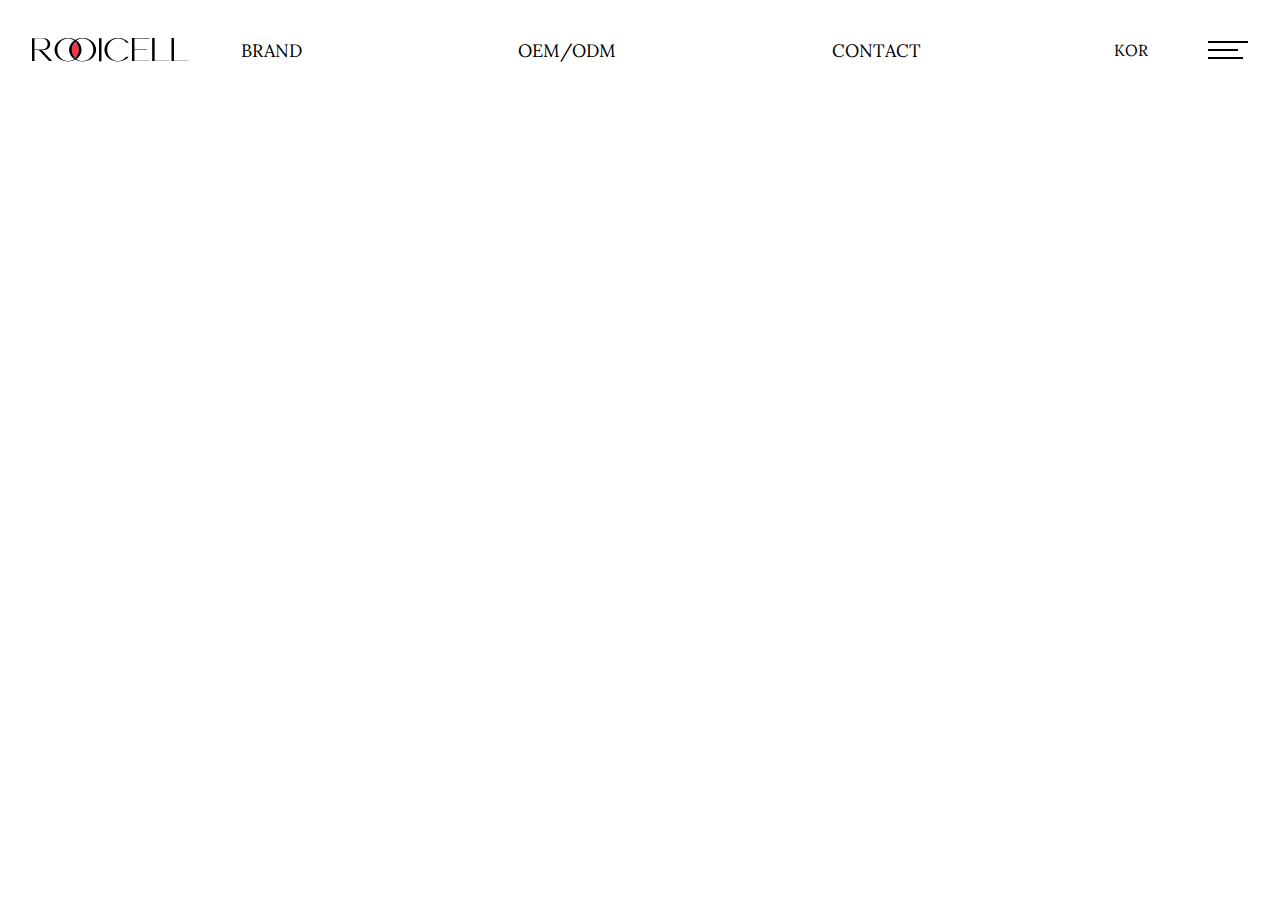
<file: html/brand.html>
<!DOCTYPE html>
<html lang="en">
  <head>
    <meta charset="UTF-8" />
    <meta http-equiv="X-UA-Compatible" content="IE=edge" />
    <meta name="viewport" content="width=device-width, initial-scale=1.0" />
    <title>brand</title>
    <link rel="stylesheet" href="/css/brand.css" />
  </head>
  <body>
    <header>
      <nav>
        <h1>
          <svg
            class="svg_logo"
            version="1.1"
            xmlns="http://www.w3.org/2000/svg"
            xmlns:xlink="http://www.w3.org/1999/xlink"
            x="0px"
            y="0px"
            width="156.45px"
            height="23.424px"
            viewBox="0 0 156.45 23.424"
            enable-background="new 0 0 156.45 23.424"
            xml:space="preserve"
          >
            <g>
              <g>
                <path
                  fill="#FB3449"
                  d="M43.319,3.463c2.131,2.061,3.466,5.014,3.466,8.296c0,3.279-1.335,6.234-3.466,8.295
                            c-2.13-2.061-3.465-5.016-3.465-8.295C39.854,8.477,41.188,5.523,43.319,3.463z"
                ></path>
                <g>
                  <path
                    class="txt"
                    fill="#000"
                    d="M12.375,11.96c2.026,0,4.569-1.544,5.394-3.567c0.619-1.518,0.619-3.104,0.001-4.621
                                c-0.823-2.025-3.367-3.57-5.395-3.57H0v0.115v0.086v11.155v0.403v11.154h2.473V11.96h3.168c0.781,0,1.529,0.338,2.082,0.941
                                l9.346,10.213h3.05L9.911,11.96H12.375z M2.473,11.557V0.604h7.838c2.338,0,4.557,1.58,5.168,4.046
                                c0.235,0.949,0.235,1.913,0,2.861c-0.611,2.466-2.83,4.046-5.168,4.046H2.473z"
                  ></path>
                  <path
                    class="txt"
                    fill="#000"
                    d="M61.818,5.236c-0.487-0.621-1.041-1.199-1.654-1.727
                                c-0.307-0.264-0.627-0.516-0.961-0.753C58.534,2.281,57.812,1.86,57.045,1.5c-1.919-0.898-4.117-1.408-6.454-1.408
                                c-2.336,0-4.535,0.51-6.454,1.408c-0.281,0.132-0.549,0.281-0.818,0.428c-0.268-0.147-0.537-0.296-0.818-0.428
                                c-1.918-0.898-4.117-1.408-6.454-1.408c-2.336,0-4.535,0.51-6.454,1.408c-0.767,0.359-1.49,0.781-2.158,1.256
                                c-0.334,0.238-0.656,0.489-0.962,0.753c-0.613,0.527-1.167,1.105-1.653,1.727c-0.487,0.62-0.906,1.283-1.248,1.981
                                c-0.686,1.396-1.064,2.93-1.064,4.541v0.001c0,1.61,0.379,3.145,1.064,4.54c0.342,0.698,0.761,1.361,1.248,1.981
                                c0.487,0.621,1.041,1.199,1.653,1.727c0.306,0.264,0.627,0.516,0.962,0.754c0.668,0.475,1.391,0.896,2.158,1.255
                                c1.918,0.897,4.117,1.408,6.454,1.408c2.337,0,4.535-0.511,6.454-1.408c0.281-0.132,0.55-0.28,0.818-0.428
                                c0.269,0.147,0.537,0.296,0.818,0.428c1.918,0.897,4.117,1.408,6.454,1.408c2.337,0,4.535-0.511,6.454-1.408
                                c0.767-0.358,1.489-0.78,2.158-1.255c0.334-0.238,0.655-0.49,0.961-0.754c0.613-0.527,1.167-1.105,1.654-1.727
                                c0.486-0.62,0.905-1.283,1.248-1.981c0.686-1.396,1.064-2.93,1.064-4.54v-0.001c0-1.61-0.378-3.145-1.064-4.541
                                C62.723,6.52,62.305,5.856,61.818,5.236z M37.148,22.974c-0.364,0.026-0.729,0.048-1.101,0.048s-0.736-0.021-1.1-0.048
                                c-5.414-0.578-9.637-5.379-9.637-11.215c0-5.837,4.223-10.637,9.635-11.216c0.364-0.026,0.73-0.048,1.102-0.048
                                c0.373,0,0.738,0.021,1.103,0.048c1.895,0.203,3.637,0.932,5.11,2.033c-0.093,0.063-0.191,0.117-0.282,0.181
                                c-0.334,0.238-0.655,0.489-0.961,0.753c-0.612,0.527-1.167,1.105-1.653,1.727c-0.487,0.62-0.906,1.283-1.248,1.981
                                c-0.686,1.396-1.064,2.93-1.064,4.541v0.001c0,1.61,0.379,3.145,1.064,4.54c0.342,0.698,0.761,1.361,1.248,1.981
                                c0.486,0.621,1.041,1.199,1.653,1.727c0.306,0.264,0.627,0.516,0.961,0.754c0.09,0.063,0.189,0.118,0.282,0.181
                                C40.787,22.042,39.043,22.771,37.148,22.974z M43.319,20.054c-2.13-2.061-3.465-5.016-3.465-8.295
                                c0-3.282,1.335-6.235,3.465-8.296c2.131,2.061,3.466,5.014,3.466,8.296C46.785,15.038,45.45,17.993,43.319,20.054z
                                 M51.691,22.974c-0.364,0.026-0.729,0.048-1.101,0.048c-0.371,0-0.737-0.021-1.1-0.048c-1.896-0.202-3.639-0.932-5.113-2.032
                                c0.092-0.063,0.191-0.118,0.282-0.181c0.334-0.238,0.655-0.49,0.961-0.754c0.613-0.527,1.167-1.105,1.654-1.727
                                c0.486-0.62,0.905-1.283,1.248-1.981c0.686-1.396,1.064-2.93,1.064-4.54v-0.001c0-1.61-0.379-3.145-1.064-4.541
                                c-0.342-0.698-0.761-1.361-1.248-1.981c-0.487-0.621-1.041-1.199-1.654-1.727c-0.306-0.264-0.627-0.516-0.961-0.753
                                c-0.09-0.064-0.189-0.119-0.282-0.181c1.473-1.101,3.216-1.83,5.111-2.033c0.364-0.026,0.73-0.048,1.102-0.048
                                c0.372,0,0.738,0.021,1.103,0.048c5.412,0.58,9.635,5.379,9.635,11.216C61.328,17.595,57.104,22.396,51.691,22.974z"
                  ></path>
                  <polygon
                    class="txt"
                    fill="#000"
                    points="99.97,0.402 99.971,0.402 99.971,11.356 99.97,11.356 99.97,11.758 
                                99.971,11.758 99.971,22.712 99.97,22.712 99.97,23.114 117.783,23.114 117.783,22.712 102.444,22.712 102.444,11.758 
                                115.127,11.758 115.127,11.356 102.444,11.356 102.444,0.402 117.783,0.402 117.783,0 99.97,0 			"
                  ></polygon>
                  <rect
                    class="txt"
                    x="67.031"
                    y="0.201"
                    fill="#000"
                    width="2.473"
                    height="23.115"
                  ></rect>
                  <polygon
                    class="txt"
                    fill="#000"
                    points="122.646,0 120.172,0 120.172,22.712 120.172,22.712 120.172,23.114 
                                137.116,23.114 137.116,22.712 122.646,22.712 			"
                  ></polygon>
                  <polygon
                    class="txt"
                    fill="#000"
                    points="141.978,22.712 141.978,0 139.506,0 139.506,22.712 139.506,22.712 
                                139.506,23.114 156.45,23.114 156.45,22.712 			"
                  ></polygon>
                  <path
                    class="txt"
                    fill="#000"
                    d="M84.84,0.542c0.365-0.026,0.73-0.048,1.102-0.048c0.373,0,0.739,0.021,1.104,0.048
                                c2.917,0.313,5.48,1.858,7.232,4.125h2.398c-0.361-0.405-0.742-0.797-1.159-1.157c-0.308-0.264-0.628-0.516-0.962-0.753
                                c-0.67-0.475-1.391-0.896-2.158-1.256c-1.919-0.898-4.117-1.408-6.455-1.408c-2.336,0-4.534,0.51-6.452,1.408
                                C78.721,1.86,78,2.281,77.331,2.756c-0.334,0.238-0.655,0.489-0.961,0.753c-0.613,0.527-1.167,1.105-1.654,1.727
                                c-0.486,0.62-0.905,1.283-1.248,1.981c-0.685,1.396-1.064,2.93-1.064,4.541v0.001c0,1.61,0.379,3.145,1.064,4.54
                                c0.343,0.698,0.762,1.361,1.248,1.981c0.487,0.621,1.041,1.199,1.654,1.727c0.306,0.264,0.627,0.516,0.961,0.754
                                c0.669,0.475,1.391,0.896,2.159,1.255c1.918,0.897,4.116,1.408,6.452,1.408c2.338,0,4.536-0.511,6.455-1.408
                                c0.768-0.358,1.488-0.78,2.158-1.255c0.334-0.238,0.654-0.49,0.962-0.754c0.417-0.361,0.798-0.753,1.159-1.158h-2.398
                                c-1.752,2.268-4.316,3.813-7.234,4.125c-0.363,0.026-0.729,0.048-1.102,0.048c-0.37,0-0.736-0.021-1.1-0.048
                                c-5.412-0.578-9.637-5.379-9.637-11.215C75.206,5.922,79.428,1.122,84.84,0.542z"
                  ></path>
                </g>
              </g>
            </g>
          </svg>
        </h1>

        <div class="menu">
          <ul>
            <li><a href="#">BRAND</a></li>
            <li><a href="#">OEM/ODM</a></li>
            <li><a href="#">CONTACT</a></li>
          </ul>
        </div>

        <div class="icon">
          <p>KOR</p>
          <div class="lines">
            <span></span>
            <span></span>
            <span></span>
          </div>
        </div>
      </nav>
    </header>
  </body>
</html>
</file>
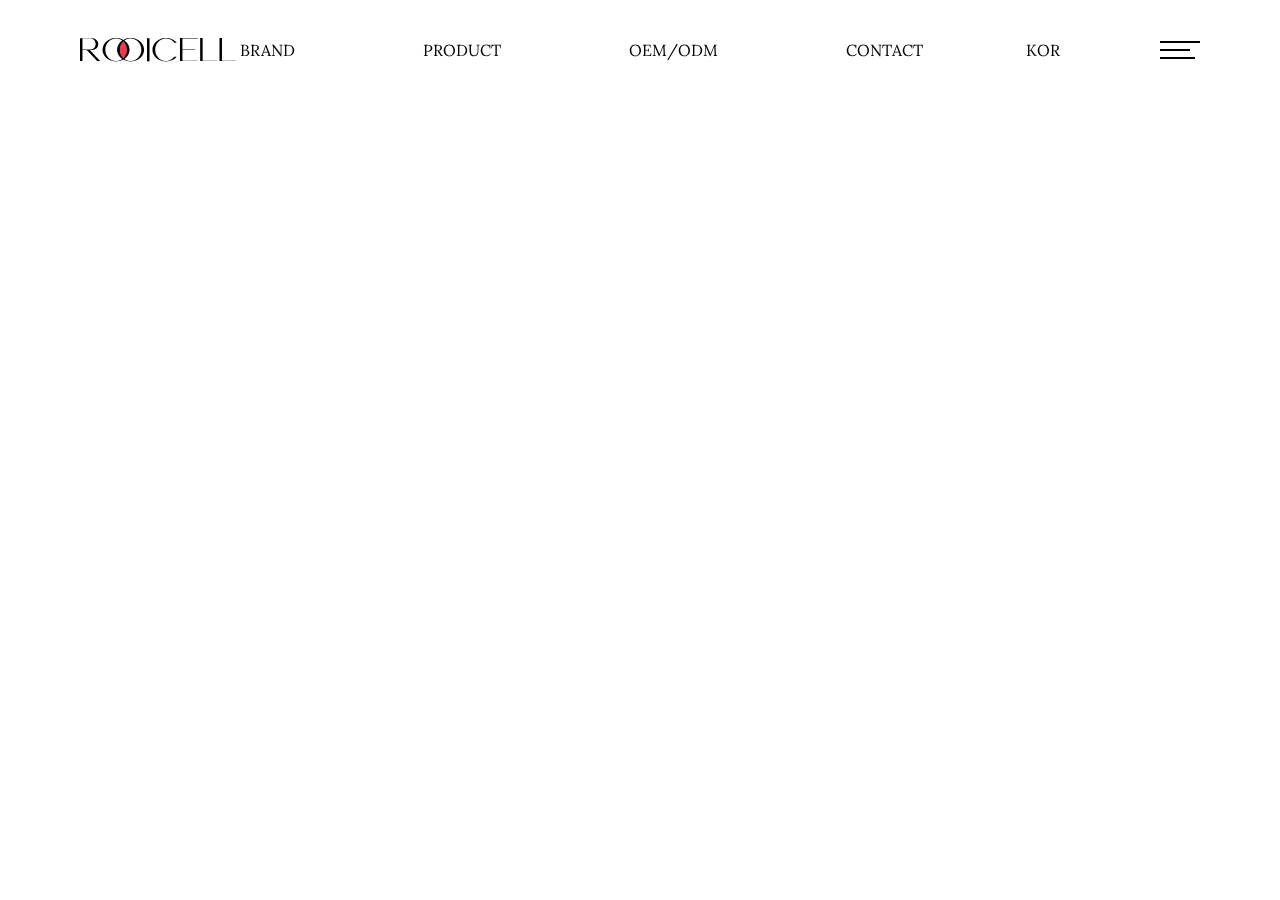
<file: html/common.html>
<!DOCTYPE html>
<html lang="ko">
  <head>
    <meta charset="UTF-8" />
    <meta http-equiv="X-UA-Compatible" content="IE=edge" />
    <meta name="viewport" content="width=device-width, initial-scale=1.0" />
    <title>Document</title>
    <link rel="stylesheet" href="/css/common.css" />
  </head>
  <body>
    
    <header>
      <nav>
        <h1>
          <svg
            class="svg_logo"
            version="1.1"
            xmlns="http://www.w3.org/2000/svg"
            xmlns:xlink="http://www.w3.org/1999/xlink"
            x="0px"
            y="0px"
            width="156.45px"
            height="23.424px"
            viewBox="0 0 156.45 23.424"
            enable-background="new 0 0 156.45 23.424"
            xml:space="preserve"
          >
            <g>
              <g>
                <path
                  fill="#FB3449"
                  d="M43.319,3.463c2.131,2.061,3.466,5.014,3.466,8.296c0,3.279-1.335,6.234-3.466,8.295
                        c-2.13-2.061-3.465-5.016-3.465-8.295C39.854,8.477,41.188,5.523,43.319,3.463z"
                ></path>
                <g>
                  <path
                    class="txt"
                    fill="#000"
                    d="M12.375,11.96c2.026,0,4.569-1.544,5.394-3.567c0.619-1.518,0.619-3.104,0.001-4.621
                            c-0.823-2.025-3.367-3.57-5.395-3.57H0v0.115v0.086v11.155v0.403v11.154h2.473V11.96h3.168c0.781,0,1.529,0.338,2.082,0.941
                            l9.346,10.213h3.05L9.911,11.96H12.375z M2.473,11.557V0.604h7.838c2.338,0,4.557,1.58,5.168,4.046
                            c0.235,0.949,0.235,1.913,0,2.861c-0.611,2.466-2.83,4.046-5.168,4.046H2.473z"
                  ></path>
                  <path
                    class="txt"
                    fill="#000"
                    d="M61.818,5.236c-0.487-0.621-1.041-1.199-1.654-1.727
                            c-0.307-0.264-0.627-0.516-0.961-0.753C58.534,2.281,57.812,1.86,57.045,1.5c-1.919-0.898-4.117-1.408-6.454-1.408
                            c-2.336,0-4.535,0.51-6.454,1.408c-0.281,0.132-0.549,0.281-0.818,0.428c-0.268-0.147-0.537-0.296-0.818-0.428
                            c-1.918-0.898-4.117-1.408-6.454-1.408c-2.336,0-4.535,0.51-6.454,1.408c-0.767,0.359-1.49,0.781-2.158,1.256
                            c-0.334,0.238-0.656,0.489-0.962,0.753c-0.613,0.527-1.167,1.105-1.653,1.727c-0.487,0.62-0.906,1.283-1.248,1.981
                            c-0.686,1.396-1.064,2.93-1.064,4.541v0.001c0,1.61,0.379,3.145,1.064,4.54c0.342,0.698,0.761,1.361,1.248,1.981
                            c0.487,0.621,1.041,1.199,1.653,1.727c0.306,0.264,0.627,0.516,0.962,0.754c0.668,0.475,1.391,0.896,2.158,1.255
                            c1.918,0.897,4.117,1.408,6.454,1.408c2.337,0,4.535-0.511,6.454-1.408c0.281-0.132,0.55-0.28,0.818-0.428
                            c0.269,0.147,0.537,0.296,0.818,0.428c1.918,0.897,4.117,1.408,6.454,1.408c2.337,0,4.535-0.511,6.454-1.408
                            c0.767-0.358,1.489-0.78,2.158-1.255c0.334-0.238,0.655-0.49,0.961-0.754c0.613-0.527,1.167-1.105,1.654-1.727
                            c0.486-0.62,0.905-1.283,1.248-1.981c0.686-1.396,1.064-2.93,1.064-4.54v-0.001c0-1.61-0.378-3.145-1.064-4.541
                            C62.723,6.52,62.305,5.856,61.818,5.236z M37.148,22.974c-0.364,0.026-0.729,0.048-1.101,0.048s-0.736-0.021-1.1-0.048
                            c-5.414-0.578-9.637-5.379-9.637-11.215c0-5.837,4.223-10.637,9.635-11.216c0.364-0.026,0.73-0.048,1.102-0.048
                            c0.373,0,0.738,0.021,1.103,0.048c1.895,0.203,3.637,0.932,5.11,2.033c-0.093,0.063-0.191,0.117-0.282,0.181
                            c-0.334,0.238-0.655,0.489-0.961,0.753c-0.612,0.527-1.167,1.105-1.653,1.727c-0.487,0.62-0.906,1.283-1.248,1.981
                            c-0.686,1.396-1.064,2.93-1.064,4.541v0.001c0,1.61,0.379,3.145,1.064,4.54c0.342,0.698,0.761,1.361,1.248,1.981
                            c0.486,0.621,1.041,1.199,1.653,1.727c0.306,0.264,0.627,0.516,0.961,0.754c0.09,0.063,0.189,0.118,0.282,0.181
                            C40.787,22.042,39.043,22.771,37.148,22.974z M43.319,20.054c-2.13-2.061-3.465-5.016-3.465-8.295
                            c0-3.282,1.335-6.235,3.465-8.296c2.131,2.061,3.466,5.014,3.466,8.296C46.785,15.038,45.45,17.993,43.319,20.054z
                             M51.691,22.974c-0.364,0.026-0.729,0.048-1.101,0.048c-0.371,0-0.737-0.021-1.1-0.048c-1.896-0.202-3.639-0.932-5.113-2.032
                            c0.092-0.063,0.191-0.118,0.282-0.181c0.334-0.238,0.655-0.49,0.961-0.754c0.613-0.527,1.167-1.105,1.654-1.727
                            c0.486-0.62,0.905-1.283,1.248-1.981c0.686-1.396,1.064-2.93,1.064-4.54v-0.001c0-1.61-0.379-3.145-1.064-4.541
                            c-0.342-0.698-0.761-1.361-1.248-1.981c-0.487-0.621-1.041-1.199-1.654-1.727c-0.306-0.264-0.627-0.516-0.961-0.753
                            c-0.09-0.064-0.189-0.119-0.282-0.181c1.473-1.101,3.216-1.83,5.111-2.033c0.364-0.026,0.73-0.048,1.102-0.048
                            c0.372,0,0.738,0.021,1.103,0.048c5.412,0.58,9.635,5.379,9.635,11.216C61.328,17.595,57.104,22.396,51.691,22.974z"
                  ></path>
                  <polygon
                    class="txt"
                    fill="#000"
                    points="99.97,0.402 99.971,0.402 99.971,11.356 99.97,11.356 99.97,11.758 
                            99.971,11.758 99.971,22.712 99.97,22.712 99.97,23.114 117.783,23.114 117.783,22.712 102.444,22.712 102.444,11.758 
                            115.127,11.758 115.127,11.356 102.444,11.356 102.444,0.402 117.783,0.402 117.783,0 99.97,0 			"
                  ></polygon>
                  <rect
                    class="txt"
                    x="67.031"
                    y="0.201"
                    fill="#000"
                    width="2.473"
                    height="23.115"
                  ></rect>
                  <polygon
                    class="txt"
                    fill="#000"
                    points="122.646,0 120.172,0 120.172,22.712 120.172,22.712 120.172,23.114 
                            137.116,23.114 137.116,22.712 122.646,22.712 			"
                  ></polygon>
                  <polygon
                    class="txt"
                    fill="#000"
                    points="141.978,22.712 141.978,0 139.506,0 139.506,22.712 139.506,22.712 
                            139.506,23.114 156.45,23.114 156.45,22.712 			"
                  ></polygon>
                  <path
                    class="txt"
                    fill="#000"
                    d="M84.84,0.542c0.365-0.026,0.73-0.048,1.102-0.048c0.373,0,0.739,0.021,1.104,0.048
                            c2.917,0.313,5.48,1.858,7.232,4.125h2.398c-0.361-0.405-0.742-0.797-1.159-1.157c-0.308-0.264-0.628-0.516-0.962-0.753
                            c-0.67-0.475-1.391-0.896-2.158-1.256c-1.919-0.898-4.117-1.408-6.455-1.408c-2.336,0-4.534,0.51-6.452,1.408
                            C78.721,1.86,78,2.281,77.331,2.756c-0.334,0.238-0.655,0.489-0.961,0.753c-0.613,0.527-1.167,1.105-1.654,1.727
                            c-0.486,0.62-0.905,1.283-1.248,1.981c-0.685,1.396-1.064,2.93-1.064,4.541v0.001c0,1.61,0.379,3.145,1.064,4.54
                            c0.343,0.698,0.762,1.361,1.248,1.981c0.487,0.621,1.041,1.199,1.654,1.727c0.306,0.264,0.627,0.516,0.961,0.754
                            c0.669,0.475,1.391,0.896,2.159,1.255c1.918,0.897,4.116,1.408,6.452,1.408c2.338,0,4.536-0.511,6.455-1.408
                            c0.768-0.358,1.488-0.78,2.158-1.255c0.334-0.238,0.654-0.49,0.962-0.754c0.417-0.361,0.798-0.753,1.159-1.158h-2.398
                            c-1.752,2.268-4.316,3.813-7.234,4.125c-0.363,0.026-0.729,0.048-1.102,0.048c-0.37,0-0.736-0.021-1.1-0.048
                            c-5.412-0.578-9.637-5.379-9.637-11.215C75.206,5.922,79.428,1.122,84.84,0.542z"
                  ></path>
                </g>
              </g>
            </g>
          </svg>
        </h1>

        <div class="menu">
          <ul>
            <li><a href="#">BRAND</a></li>
            <li><a href="#">PRODUCT</a></li>
            <li><a href="#">OEM/ODM</a></li>
            <li><a href="#">CONTACT</a></li>
          </ul>
        </div>

        <div class="icon">
          <p>KOR</p>
          <div class="lines">
            <span></span>
            <span></span>
            <span></span>
          </div>
        </div>
      </nav>
    </header>

    
  </body>
</html>
</file>
<file: css/brand.css>
@import url("https://fonts.googleapis.com/css2?family=Lora&display=swap");
* {
  margin: 0;
  padding: 0;
}

body {
  font-family: "Lora", serif;
}

ul,
li,
a {
  text-decoration: none;
  list-style: none;
  margin: 0;
  padding: 0;
}

a {
  color: #000;
}

header {
  position: fixed;
  top: 0;
  left: 0;
  width: 100%;
  background-color: #fff;
  z-index: 999;
}

nav {
  box-sizing: border-box;
  position: relative;
  height: 6.25rem;
  padding: 0 2.5%;
  align-items: center;
  flex-wrap: wrap;
  justify-content: space-between;
  transition: 0.5s;
  display: flex;
  width: 100%;
}

.lines {
  width: 40px;
  height: 40px;
  display: block;
}

.lines span {
  width: 40px;
  height: 2px;
  background-color: #000;
  display: block;
}

.lines span:nth-of-type(2) {
  width: calc(100% - 10px);
  margin: 6px 0;
}

.lines span:nth-of-type(3) {
  width: calc(100% - 5px);
}

.menu {
  height: 100%;
  margin-left: -100px;
}

.menu ul {
  height: 100%;
  justify-content: center;
  display: flex;
}

.menu ul li {
  font-size: 1.125rem;
  margin: 0 6em;
  height: 100%;
}

.menu ul li a {
  align-items: center;
  display: flex;
  height: 100%;
  color: #000;
}

.icon {
  display: flex;
  flex-wrap: wrap;
  align-items: center;
  color: #000;
}

.icon p {
  position: relative;
  left: 40px;
}

.lines {
  height: 100%;
  margin-left: 100px;
}

.lines span {
  background-color: #000;
}

/*/////////////////////////////////////////*/
.main-img {
  position: relative;
  width: 100%;
  height: 83vh;
  overflow: hidden;
  z-index: 10;
  -webkit-clip-path: inset(0px 0px 0% 0px);
          clip-path: inset(0px 0px 0% 0px);
  transition: 1.5s cubic-bezier(0.42, 0, 0.14, 1.01);
}

/*/////////////////////////////////////////////////////*/
.main-text01 {
  font-size: 10rem;
  position: absolute;
  z-index: 100;
}

.main-text01 span {
  display: inline-block;
  opacity: 0;
}

@-webkit-keyframes grow {
  from {
    transform: translateY(0rem);
    opacity: 0;
  }
  to {
    transform: translateY(-8rem);
    opacity: 1;
  }
}

@keyframes grow {
  from {
    transform: translateY(0rem);
    opacity: 0;
  }
  to {
    transform: translateY(-8rem);
    opacity: 1;
  }
}
/*/////////////////////////////////////////////////////*/
.main-text {
  display: flex;
  padding: 0 6.25%;
  position: relative;
}

.content02 {
  position: relative;
  background: linear-gradient(#ebebeb, #fff);
  z-index: 80;
  left: 0;
  top: 0;
}

.cont-txt {
  font-size: 3rem;
  padding: 2.5em 6.2% 0 6.2%;
}

.cont02 {
  padding: 20% 13.542% 0 13.542%;
}

.cont02-txt {
  position: relative;
  width: 100%;
  word-break: keep-all;
  z-index: 85;
}

.cont02-txt-01 {
  text-align: center;
  letter-spacing: -0.5px;
  line-height: 1.1;
  font-size: 5.7vw;
}

.cont02-txt2 {
  font-size: 1rem;
  letter-spacing: -0.25px;
  font-weight: 300;
  font-family: "Noto Sans KR", sans-serif;
  margin: 3.8vw auto 0;
  max-width: 21.5vw;
  line-height: 1.95;
}

.cont02-img01 {
  top: 0;
  width: 18.75vw;
  height: 18.75vw;
  position: absolute;
  right: 13.542%;
  padding-top: 17em;
  -webkit-animation-name: showImg;
          animation-name: showImg;
  -webkit-animation-timing-function: ease;
          animation-timing-function: ease;
  -webkit-animation-duration: 1.2s;
          animation-duration: 1.2s;
  -webkit-animation-direction: alternate;
          animation-direction: alternate;
}
.cont02-img01 img {
  width: 18.75vw;
  height: 18.75vw;
}

@-webkit-keyframes showImg {
  0% {
    -webkit-clip-path: polygon(0 0, 0 0, 0 100%, 0% 100%);
            clip-path: polygon(0 0, 0 0, 0 100%, 0% 100%);
  }
  50% {
    -webkit-clip-path: polygon(0 0, 0 0, 0 100%, 0% 100%);
            clip-path: polygon(0 0, 0 0, 0 100%, 0% 100%);
  }
  100% {
    -webkit-clip-path: polygon(100% 0, 0 0, 0 100%, 100% 100%);
            clip-path: polygon(100% 0, 0 0, 0 100%, 100% 100%);
  }
}

@keyframes showImg {
  0% {
    -webkit-clip-path: polygon(0 0, 0 0, 0 100%, 0% 100%);
            clip-path: polygon(0 0, 0 0, 0 100%, 0% 100%);
  }
  50% {
    -webkit-clip-path: polygon(0 0, 0 0, 0 100%, 0% 100%);
            clip-path: polygon(0 0, 0 0, 0 100%, 0% 100%);
  }
  100% {
    -webkit-clip-path: polygon(100% 0, 0 0, 0 100%, 100% 100%);
            clip-path: polygon(100% 0, 0 0, 0 100%, 100% 100%);
  }
}
.cont02-img02 {
  transform: translateY(-65%);
  -webkit-animation-name: showImg;
          animation-name: showImg;
  -webkit-animation-timing-function: ease;
          animation-timing-function: ease;
  -webkit-animation-duration: 1.2s;
          animation-duration: 1.2s;
  -webkit-animation-direction: alternate;
          animation-direction: alternate;
}
.cont02-img02 img {
  width: 20.834vw;
  height: 29.688vw;
}

.cont03 {
  padding: 0 13.542%;
  position: relative;
  display: flex;
  transform: translateY(-15%);
}

.cont03-txt {
  width: 100%;
}

.cont03-txt-01 {
  font-size: 5.7vw;
  line-height: 1.05;
  opacity: 1;
  filter: blur(0px);
  transition: 1s;
}

.cont03-txt2 {
  font-weight: 300;
  letter-spacing: -0.25px;
  font-family: "Noto Sans KR", sans-serif;
  line-height: 1.95;
  margin-top: 5%;
  opacity: 1;
  filter: blur(0px);
  transition: 2s;
}

.cont03-img {
  transform: translateY(-25%);
}

.cont03-img p img {
  width: 36.407vw;
  height: 49vw;
  -webkit-animation-name: showImg;
          animation-name: showImg;
  -webkit-animation-timing-function: ease;
          animation-timing-function: ease;
  -webkit-animation-duration: 1.2s;
          animation-duration: 1.2s;
  -webkit-animation-direction: alternate;
          animation-direction: alternate;
}

.cont04-txt-01 {
  font-size: 5.7vw;
  text-align: center;
}

.cont04-txt-02 {
  font-size: 1rem;
  font-weight: 300;
  letter-spacing: -0.25px;
  font-family: "Noto Sans KR", sans-serif;
  line-height: 1.95;
  margin-top: 3.8vw;
  text-align: center;
}

.cont04 {
  padding-bottom: 10em;
  transform: translateY(-20%);
}

.cont05 {
  position: relative;
  display: flex;
  padding: 0 13.542%;
}

.cont05 > img {
  position: absolute;
  width: 50vw;
  height: 61.5vw;
  left: 0;
}

.cont05-sub {
  width: 100%;
  z-index: 10;
  padding-top: 6em;
  padding-bottom: 50vw;
}

.cont05-sub img {
  top: 16vw;
  width: 24.4795vw;
  height: 34.115vw;
  right: 13.542%;
  position: absolute;
}

.cont05-sub p {
  font-size: 5.7vw;
  text-align: right;
}/*# sourceMappingURL=brand.css.map */
</file>
<file: css/common.css>
@import url("https://fonts.googleapis.com/css2?family=Lora&display=swap");
* {
  margin: 0;
  padding: 0;
  font-family: "Lora", serif;
}

ul,
li,
a {
  text-decoration: none;
  list-style: none;
  margin: 0;
  padding: 0;
}

a {
  color: #000;
}

header {
  position: fixed;
  top: 0;
  left: 0;
  width: 100%;
}

nav {
  box-sizing: border-box;
  position: relative;
  height: 100px;
  padding: 0 6.25%;
  align-items: center;
  flex-wrap: wrap;
  justify-content: space-between;
  transition: 0.5s;
  display: flex;
  width: 100%;
}

.lines {
  width: 40px;
  height: 40px;
  display: block;
}

.lines span {
  width: 40px;
  height: 2px;
  background-color: #000;
  display: block;
}

.lines span:nth-of-type(2) {
  width: calc(100% - 10px);
  margin: 6px 0;
}

.lines span:nth-of-type(3) {
  width: calc(100% - 5px);
}

.menu {
  height: 100%;
  margin-left: -100px;
}

.menu ul {
  height: 100%;
  justify-content: center;
  display: flex;
}

.menu ul li {
  margin: 0 64px;
  height: 100%;
}

.menu ul li a {
  align-items: center;
  display: flex;
  height: 100%;
}

.icon {
  display: flex;
  flex-wrap: wrap;
  align-items: center;
}

.lines {
  height: 100%;
  margin-left: 100px;
}/*# sourceMappingURL=common.css.map */
</file>
